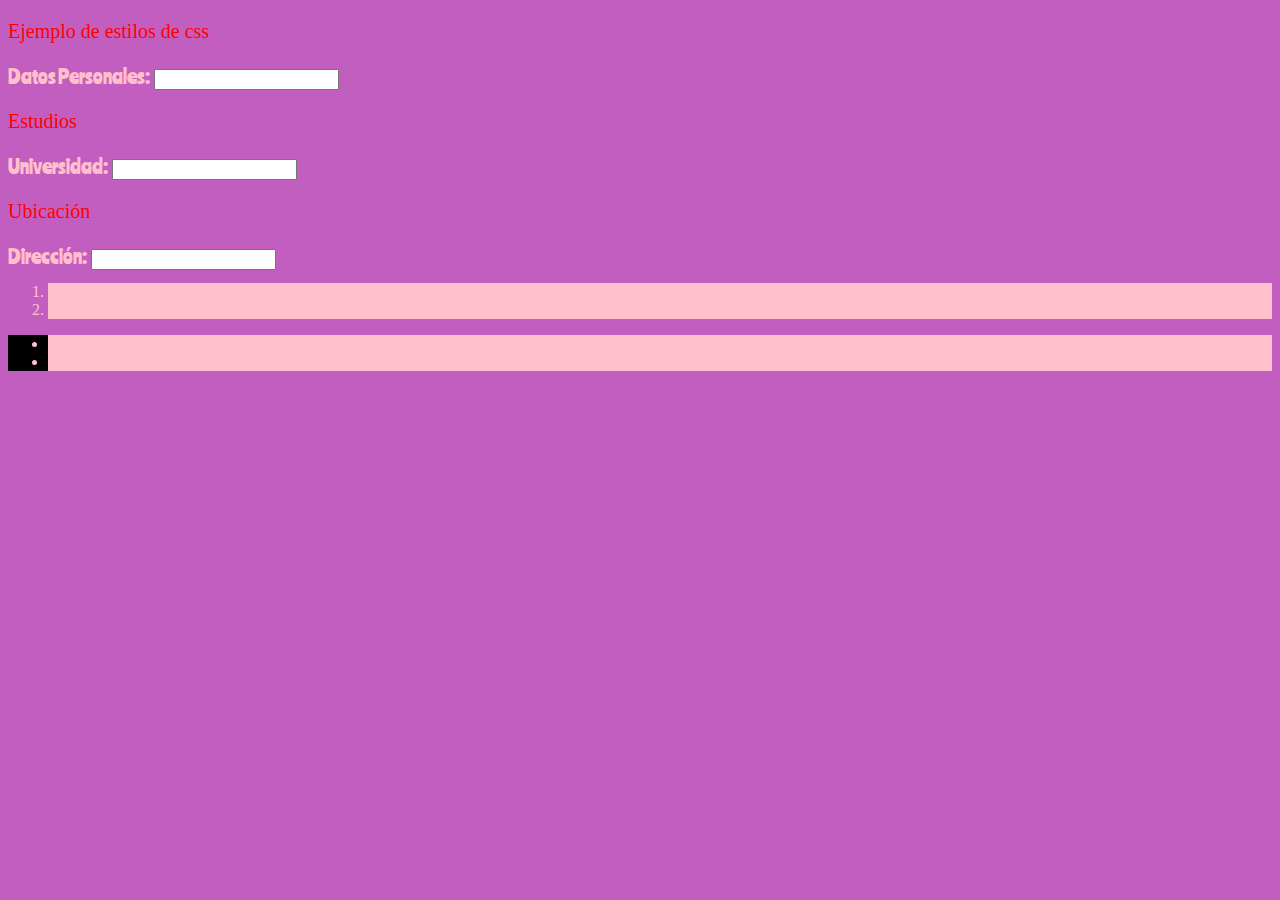
<file: indexCSS.html>
<!DOCTYPE html>
<html>
<head>
	<title>Practica de CSS</title>
	<link rel="stylesheet" type="text/css" href="css/estilo.css">	
	<link href="https://fonts.googleapis.com/css2?family=Ranchers&display=swap" rel="stylesheet">
</head>
<body>
	<p>Ejemplo de estilos de css</p>
	<label class="datoTitulo">Datos Personales:</label>
	<input type="" name="Nombre y Apellido">

	<p>Estudios</p>
	<label class="datoTitulo">Universidad:</label>
	<input type="" name="Universidad">

	<p>Ubicación</p>
	<label class="datoTitulo">Dirección:</label>
	<input id="campoDireccion" type="" name="Direccion">


	<ol>
		<li>uno</li>
		<li>dos</li>
	</ol>
	<ul>
		<li>tres</li>
		<li>cuatro</li>
	</ul>

</body>
</html>
</file>
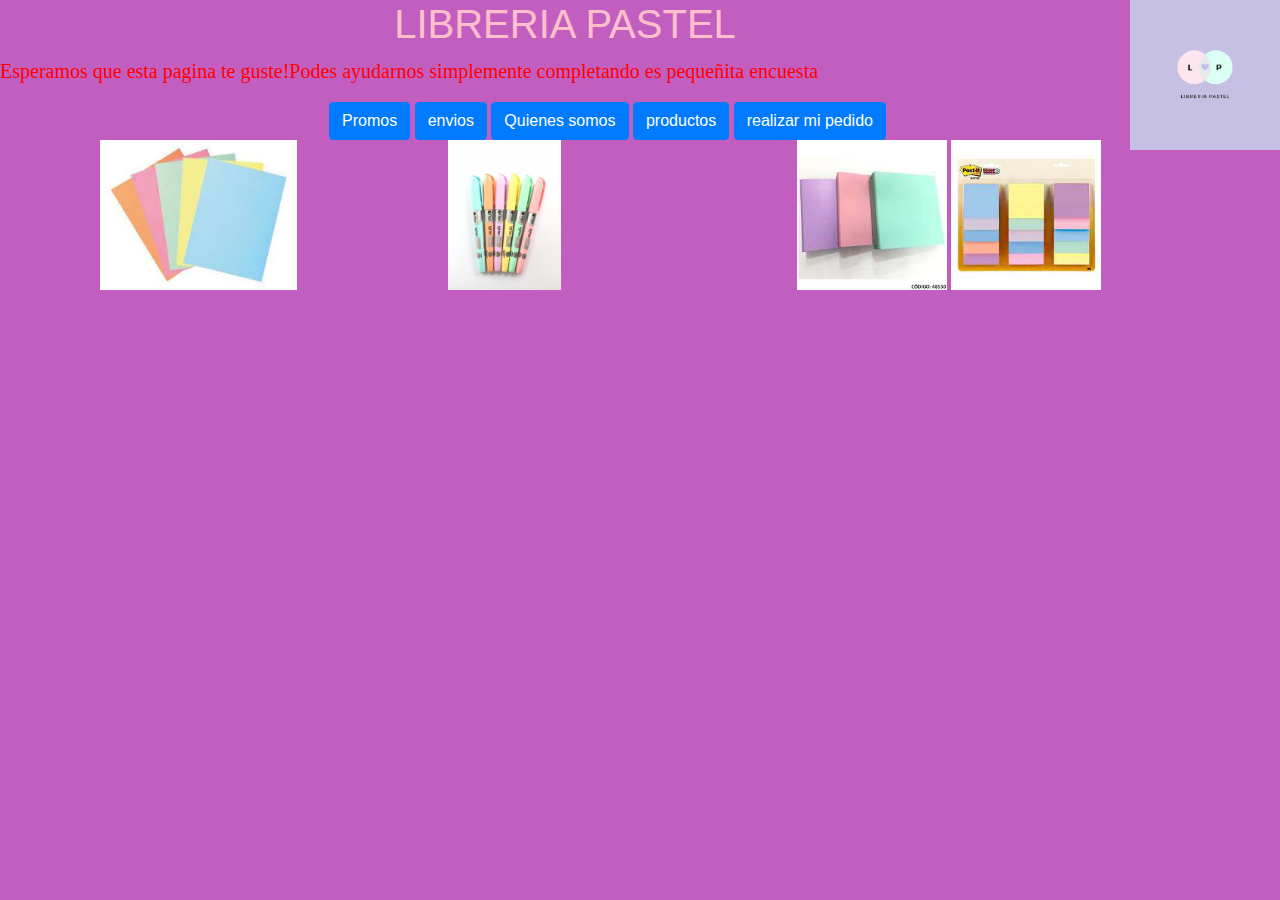
<file: indexpaginaweb.html>
<!DOCTYPE html>
<html>

<head>
	<title>Pagina web zoe</title>

<link href='css/estilo.css' rel='stylesheet' type='text/css'>

<link href="css/bootstrap.min.css" rel="stylesheet">

	</head>

	<body>
		

<div> <img class="logo" src="logo.jpg" align="right">
	
</div>

<h1>LIBRERIA PASTEL</h1>


<p>Esperamos que esta pagina te guste!Podes ayudarnos simplemente completando es pequeñita encuesta</p>


 	
 <div class="container">
          <center> <a href="https://megamixdistribuidor.com.ar/"><button class="btn btn-primary">Promos</button></a>
        
	


 <a href="https://megamixdistribuidor.com.ar/"><button class="btn btn-primary">envios</button></a>

	

<a href="https://megamixdistribuidor.com.ar/"><button class="btn btn-primary">Quienes somos</button></a>



<a href="producto.html"><button class="btn btn-primary">productos</button></a>


<a href="https://megamixdistribuidor.com.ar/"><button class="btn btn-primary">realizar mi pedido</button></a>

</center> 

<div class="row">
    <div class="col">
    <img class="bajo"src="cartulinas.jpg">
    </div>
    <div class="col">
     <img class="bajo" src="resaltadores.jpg">
    </div>
    <div class="col">
      <img class="bajo" src="carpetas.jpg">
      <img class="bajo"src="pos it.jpg">
    </div>
  </div>

</div>

<script src="js/jquery-3.5.1.min.js"></script>
    <script src="js/bootstrap.min.js"></script>

	</body>

	
</html>
</file>
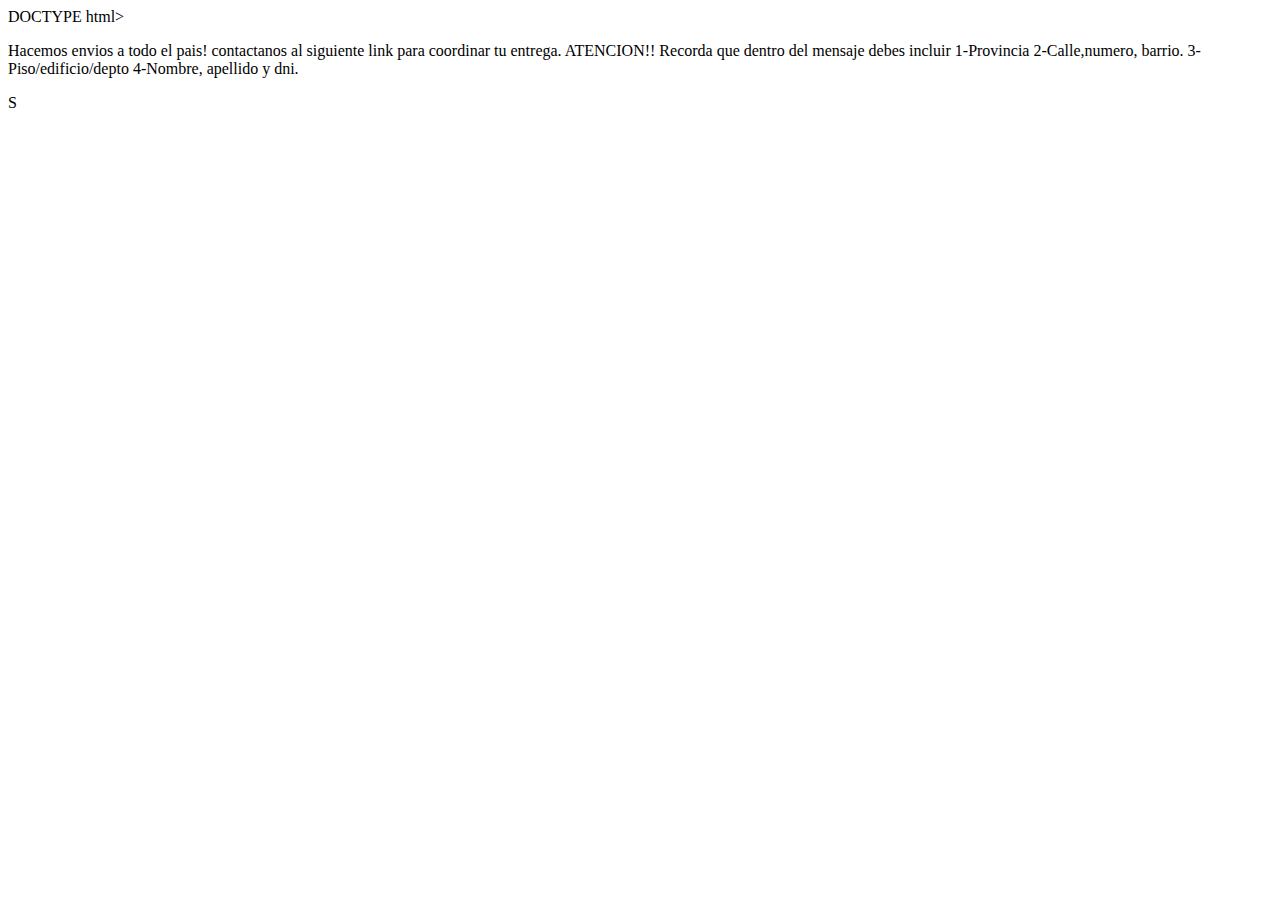
<file: producto.html>
DOCTYPE html>
<html>
<head>
	<title>pagina web </title>
	<link rel="stylesheet" type="text/css" href="">

<body>
<p>
	Hacemos envios a todo el pais!
	contactanos al siguiente link para coordinar tu entrega.


	 <link rel="stylesheet" type="text/css" href="file:///C:/Users/Maxi/Downloads/proyecto/producto.html">
	 
ATENCION!!


Recorda que dentro del mensaje debes incluir

	 1-Provincia
	 2-Calle,numero, barrio.
	 3-Piso/edificio/depto
	 4-Nombre, apellido y dni.
</p> 
S</head>
</body>
</html>
</file>
<file: css/estilo.css>
body {
	background: #c35ec1 !important
	

	;
}

.logo
{

height:150px; width:150px;

}

p {
	color: red;
	font-family: cursive;
	font-size: 20px;

}
.datoTitulo{
	font-size: 20px;
	color: pink;
	font-family: 'Ranchers', cursive;
}
#campoDireccion:focus {
	background: black;
	color: pink;
}

.centrado{
  margin-left: auto;
  margin-right: auto;
}
.bajo{
	
	width: auto; height:150px

}


 h1 {					
color: pink;		
				text-align: center;
}


article.rojo{

font-family: monospace;
	color:blue;
	background: #000;


}
ol {
	font-family: monospace;
	color: red;
}
ul {
	font-family: serif;
	color: blue;
	background: #000;
	display:block;
}
article{
font-family: arial;
	color:red;
	background: #ccc;

}


li {

	font-family: serif;
	color:pink;
	background: #ffc0cb;
}
</file>
